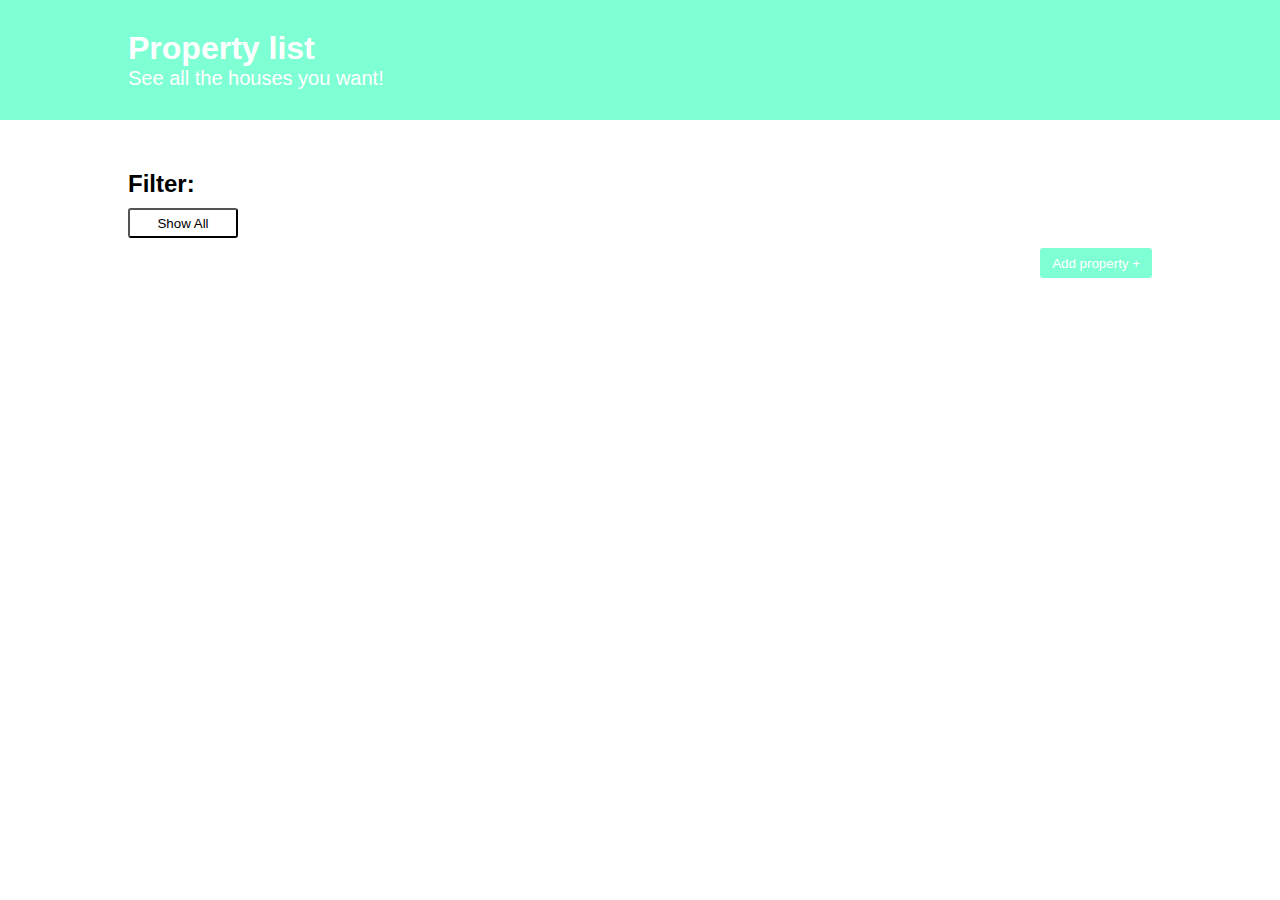
<file: index.html>
<!DOCTYPE html>
<html lang="en">
  <head>
    <meta charset="UTF-8" />
    <meta http-equiv="X-UA-Compatible" content="IE=edge" />
    <meta name="viewport" content="width=device-width, initial-scale=1.0" />
    <title>Property cards</title>
    <link rel="stylesheet" href="style.css" />
    <script src="script.js" defer></script>
  </head>
  <body>
    <header>
      <div class="titleContainer">
        <h1 class="title">Property list</h1>
        <div class="subtitle">See all the houses you want!</div>
      </div>
    </header>
    <div class="content-wrapper">
      <div class="filter-wrapper">
        <h2 class="filter">Filter:</h2>
        <button id="showAll">Show All</button>
        <div class="filters">
          <div class="filter-buttons" id="filter-buttons"></div>
          <div>
            <button class="add-property-button" id="add-property-button">
              Add property +
            </button>
          </div>
        </div>
      </div>
      <div id="property-grid" class="property-grid"></div>
    </div>
  </body>
</html>
</file>
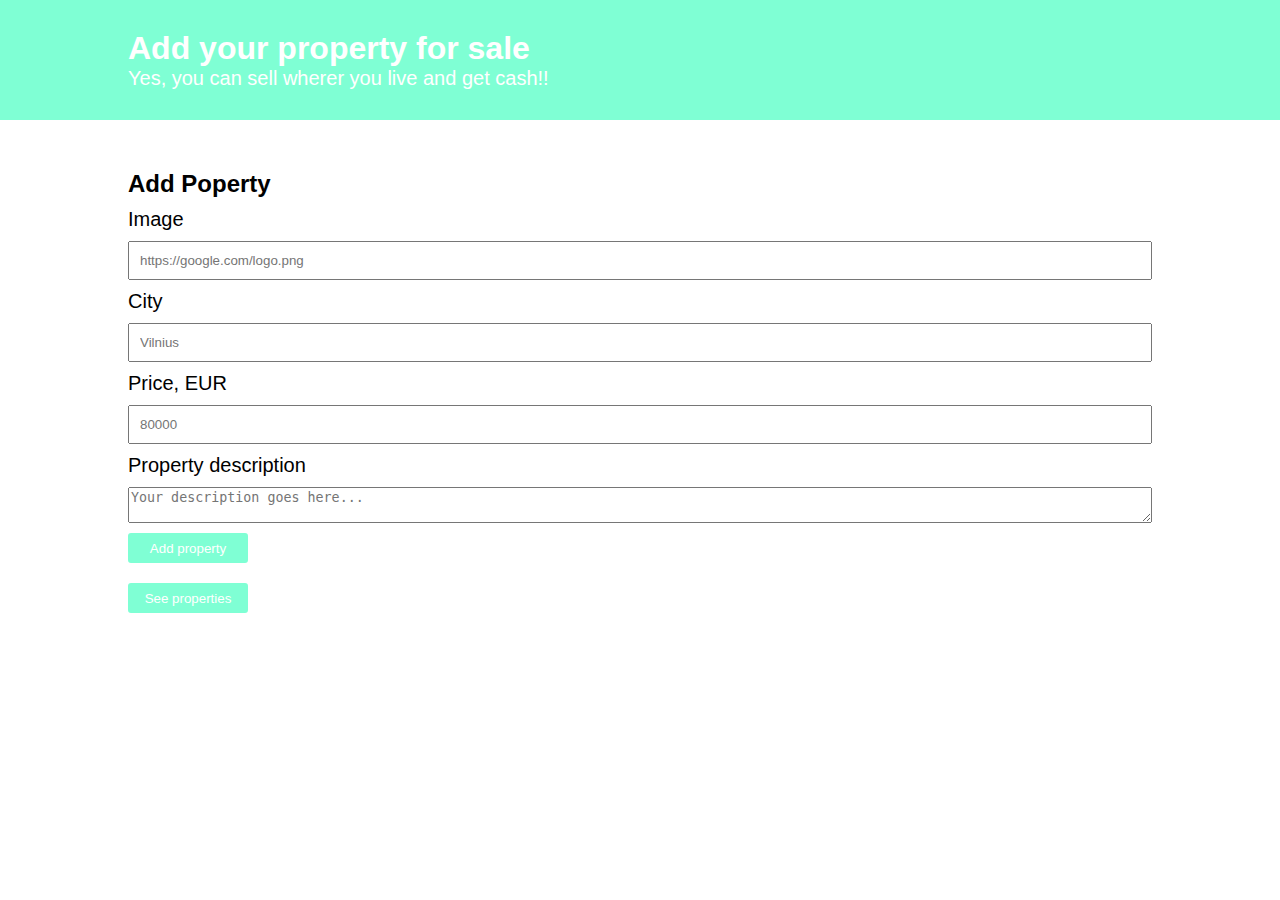
<file: add.html>
<!DOCTYPE html>
<html lang="en">
  <head>
    <meta charset="UTF-8" />
    <meta http-equiv="X-UA-Compatible" content="IE=edge" />
    <meta name="viewport" content="width=device-width, initial-scale=1.0" />
    <title>Add Property</title>
    <link rel="stylesheet" href="style.css" />
    <script src="add.js" defer></script>
  </head>

  <body>
    <header>
      <div class="titleContainer">
        <h1 class="title">Add your property for sale</h1>
        <div class="subtitle">
          Yes, you can sell wherer you live and get cash!!
        </div>
      </div>
    </header>
    <div class="form-wrapper">
      <div class="form-container-box">
        <h2>Add Poperty</h2>
        <form>
          <label for="add-image">Image</label>
          <input
            type="text"
            id="add-image"
            name="add-image"
            placeholder="https://google.com/logo.png"
          />
          <label for="add-city">City</label>
          <input
            type="text"
            id="add-city"
            name="add-city"
            placeholder="Vilnius"
          />
          <label for="add-price">Price, EUR</label
          ><input
            type="number"
            name="add-price"
            id="add-price"
            placeholder="80000"
          />

          <label for="add-description">Property description</label>
          <textarea
            name="add-description"
            id="add-description"
            placeholder="Your description goes here..."
          ></textarea>

          <button
            type="submit"
            id="add-property-button"
            class="add-property-button"
          >
            Add property
          </button>
        </form>
      </div>
      <button id="go-to-properties" class="add-property-button">
        See properties
      </button>
    </div>
    <h1 id="formFilled"></h1>
  </body>
</html>
</file>
<file: style.css>
* {
  margin: 0;
}

header {
  background-color: aquamarine;
}

body {
  font-family: "Segoe UI", Tahoma, Geneva, Verdana, sans-serif;
}

.titleContainer {
  margin: 0 10% 0 10%;
  height: 120px;
  display: flex;
  flex-direction: column;
  justify-content: center;
  color: white;
}

.title {
  font-size: 2rem;
  font-weight: 600;
}

.subtitle {
  font-size: 1.25rem;
  font-weight: 400;
}

.content-wrapper,
.form-wrapper,
#formFilled {
  margin: 50px 10% 20px 10%;
}

.filters {
  margin-top: 10px;
  display: flex;
  justify-content: space-between;
}

.filter-buttons button {
  background-color: white;
  border-radius: 3px;
  height: 30px;
  padding: 0 10px;
}

.add-property-button {
  height: 30px;
  padding: 0 10px;
  color: white;
  background-color: aquamarine;
  border: none;
  border-radius: 3px;
  cursor: pointer;
  border: 2px solid aquamarine;
}

.add-property-button:hover {
  background-color: white;
  color: aquamarine;
  border-radius: 3px;
}

.property-grid {
  display: flex;
  flex-direction: row;
  flex-wrap: wrap;
  justify-content: flex-start;
  margin-top: 50px;
  gap: 20px;
}

.property-box {
  width: 250px;
  height: 400px;
  overflow: hidden;
  box-shadow: 0 4px 8px 0 rgba(0, 0, 0, 0.2), 0 6px 20px 0 rgba(0, 0, 0, 0.19);
}

.img-container {
  height: 40%;
}

.property-img {
  height: 100%;
  width: 100%;
}

.description-container {
  padding: 20px;
}

.description-container p:nth-child(3) {
  margin-top: 20px;
}

.filter-buttons button:not(:first-child) {
  margin-left: 5px;
}

.filter-buttons button:hover {
  color: aquamarine;
  border: 2px solid aquamarine;
  cursor: pointer;
}

.hide {
  display: none;
}

form {
  display: flex;
  flex-direction: column;
}

form input {
  padding: 10px;
}

form label {
  font-size: 1.25rem;
  font-weight: 500;
  padding: 10px 0 10px 0;
}

form button {
  width: 120px;
  margin-bottom: 10px;
}

form textarea {
  margin-bottom: 10px;
}

#go-to-properties {
  margin-top: 10px;
  width: 120px;
}

@media screen and (max-width: 550px) {
  .filters {
    display: flex;
    flex-direction: column;
    align-items: center;
  }
  .filter-buttons button:not(:first-child) {
    margin-left: 0;
  }
  .filter-buttons button {
    margin-bottom: 10px;
  }
  .filter-buttons {
    display: flex;
    flex-direction: column;
    width: 110px;
  }
  .filter {
    text-align: center;
  }
  .filter-wrapper {
    display: flex;
    flex-direction: column;
    align-items: center;
  }
  .title {
    font-size: 1.5rem;
    font-weight: 600;
  }
  .subtitle {
    font-size: 1rem;
    font-weight: 400;
  }
}
.active {
  background-color: aquamarine;
  color: aquamarine;
  border: 2px solid aquamarine;
}

#showAll {
  margin-top: 10px;
  background-color: white;
  border-radius: 3px;
  height: 30px;
  padding: 0 10px;
  width: 110px;
}

#showAll:hover {
  color: aquamarine;
  border: 2px solid aquamarine;
  cursor: pointer;
}

@media screen and (max-width: 230px) {
  .title {
    font-size: 1.1rem;
    font-weight: 600;
  }
  .subtitle {
    font-size: 0.7rem;
    font-weight: 400;
  }
}/*# sourceMappingURL=style.css.map */
</file>
